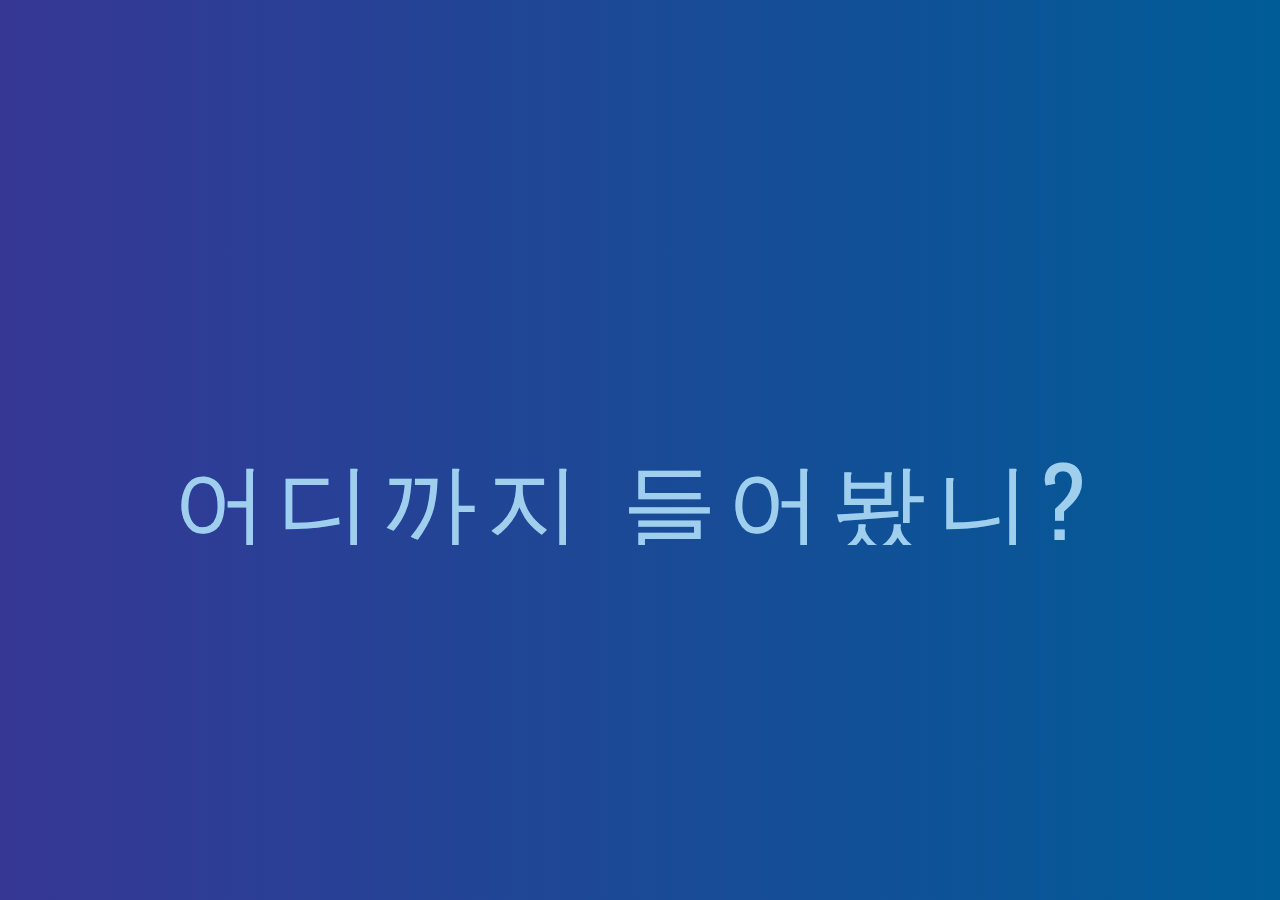
<file: templates/logo.html>
<!DOCTYPE html>
<html lang="en">
<head>
    <meta charset="UTF-8">
    <title>Title</title>
    <style>
        @import 'https://fonts.googleapis.com/css?family=Oswald';


        html, body {
            background: #005C97;
            background: linear-gradient(to left, #005C97, #363795);
            height: 100%;
            width: 100%;
            display: flex;
            justify-content: center;
            align-items: center;
            font-family: 'Oswald', sans-serif;
            letter-spacing: 6px;
            overflow: hidden;
        }

        .water-fill {
            animation: wave 0.7s infinite linear,
            fill-up 8s infinite ease-out alternate;
        }

        @keyframes wave {
            0% {
                x: -400px;
            }
            100% {
                x: 0;
            }
        }
        @keyframes fill-up {
            0% {
                height: 0;
                y: 130px;
            }
            100% {
                height: 160px;
                y: -30px;
            }
        }
    </style>
</head>

<body>
<svg class="loading" version="1.1" xmlns="http://www.w3.org/2000/svg" xmlns:xlink="http://www.w3.org/1999/xlink" x="0px"
     y="0px"
     width="1000.558px" height="190px" viewBox="0 0 574.558 120" enable-background="new 0 0 574.558 120"
     xml:space="preserve">
  <defs>
    <pattern id="water" width=".25" height="1.1" patternContentUnits="objectBoundingBox">
      <path fill="#fff" d="M0.25,1H0c0,0,0-0.659,0-0.916c0.083-0.303,0.158,0.334,0.25,0C0.25,0.327,0.25,1,0.25,1z"/>
    </pattern>

      <text id="text" transform="matrix(1 0 0 1 -8.0684 116.7852)" font-size="60">어디까지 들어봤니?</text>

      <mask id="text_mask">
      <use x="0" y="0" xlink:href="#text" opacity="1" fill="#3498db"/>
    </mask>
  </defs>

    <use x="0" y="0" xlink:href="#text" fill="#3498db"/>

    <rect class="water-fill" mask="url(#text_mask)" fill="url(#water)" x="-400" y="0" width="1600" height="120"/>
</svg>
</body>
</html>
</file>
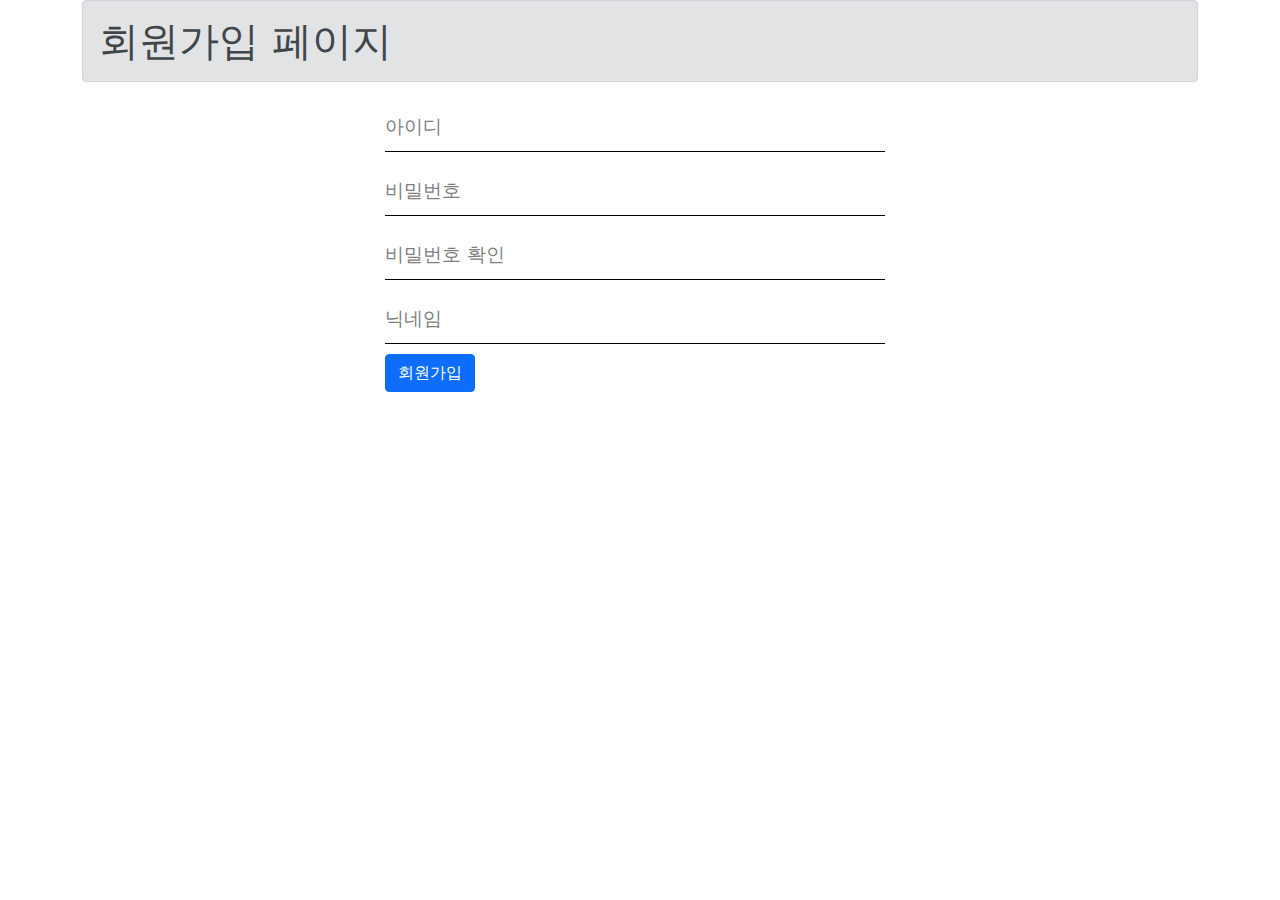
<file: templates/register.html>
<!doctype html>
<html lang="ko">
<head>
    <meta charset="UTF-8">
    <meta name="viewport"
          content="width=device-width, user-scalable=no, initial-scale=1.0, maximum-scale=1.0, minimum-scale=1.0">
    <meta http-equiv="X-UA-Compatible" content="ie=edge">
    <title>회원가입</title>

    <!--  font -->
    <link href="https://fonts.googleapis.com/css2?family=Dongle&family=Poor+Story&display=swap" rel="stylesheet">

    <!--    JQuery -->
    <script src="/static/js/jquery-3.6.0.min.js"></script>

    <!--    BootStrap -->
    <link rel="stylesheet" href="/static/css/bootstrap/bootstrap.css">
    <script src="/static/js/bootstrap/bootstrap.js"></script>

    <!--    Custom CSS -->
    <link rel="stylesheet" href="/static/css/loginForm.css">

    <script>
            // 간단한 회원가입 함수입니다.
            // 아이디, 비밀번호, 닉네임을 받아 DB에 저장합니다.
            function register() {
                $.ajax({
                    type: "POST",
                    url: "/api/register",
                    data: {
                        id_give: $('#userid').val(),
                        pw_give: $('#userpw').val(),
                        nickname_give: $('#usernick').val()
                    },
                    success: function (response) {
                        if (response['result'] == 'success') {
                            alert('회원가입이 완료되었습니다.')
                            window.location.href = '/login'
                        } else {
                            alert(response['msg'])
                        }
                    }
                })
            }
        </script>
</head>
<body>
<div class="container">
    <h1 class="alert alert-secondary">회원가입 페이지</h1>
    <div class="container" style="width: 50%">
        <div class="container-fluid">
            <div class="input-box">
                <input id="userid" type="text" name="userid" placeholder="아이디" required>
                <label for="userid">아이디</label>
            </div>
            <div class="input-box">
                <input id="userpw" type="password" name="userpw" placeholder="비밀번호" required>
                <label for="userpw">비밀번호</label>
            </div>
            <div class="input-box">
                <input id="checkpw" type="password" name="checkpw" placeholder="비밀번호 확인" required>
                <label for="checkpw">비밀번호 확인</label>
            </div>
            <div class="input-box">
                <input id="usernick" type="text" name="usernick" placeholder="닉네임" required>
                <label for="usernick">닉네임</label>
            </div>
            <button class="btn btn-primary" onclick="register()">회원가입</button>
        </div>
    </div>
</div>


<!--<div class="section has-text-centered">-->
<!--    <h1 class="title">회원가입 페이지</h1>-->
<!--    <div class="container" style="width:60%">-->
<!--        <div class="field is-horizontal">-->
<!--            <div class="field-label is-normal">-->
<!--                <label class="label" for="userid">ID</label>-->
<!--            </div>-->
<!--            <div class="field-body">-->
<!--                <div class="field">-->
<!--                    <div class="control">-->
<!--                        <input type="text" class="input" id="userid" aria-describedby="emailHelp"-->
<!--                               placeholder="My ID">-->
<!--                    </div>-->
<!--                </div>-->
<!--            </div>-->
<!--        </div>-->
<!--        <div class="field is-horizontal">-->
<!--            <div class="field-label is-normal">-->
<!--                <label class="label" for="userpw">PW</label>-->
<!--            </div>-->
<!--            <div class="field-body">-->
<!--                <div class="field">-->
<!--                    <div class="control">-->
<!--                        <input type="password" class="input" id="userpw" placeholder="My Password">-->
<!--                    </div>-->
<!--                </div>-->
<!--            </div>-->
<!--        </div>-->
<!--        <div class="field is-horizontal">-->
<!--            <div class="field-label is-normal">-->
<!--                <label class="label" for="usernick">NICKNAME</label>-->
<!--            </div>-->
<!--            <div class="field-body">-->
<!--                <div class="field">-->
<!--                    <div class="control">-->
<!--                        <input type="text" class="input" id="usernick" placeholder="My Nickname">-->
<!--                    </div>-->
<!--                </div>-->
<!--            </div>-->
<!--        </div>-->
<!--        <button class="button is-primary" onclick="register()">회원가입</button>-->
<!--    </div>-->
<!--</div>-->
</body>
</html>
</file>
<file: static/css/loginForm.css>
.input-box {
    width: 100%;
    position: relative;
    margin: 10px 0;
}

.input-box > input {
    background: transparent;
    border: none;
    border-bottom: solid 1px black;
    padding: 20px 0px 5px 0px;
    font-size: 14pt;
    max-width: 500px;
    width: 100%;
}

input::placeholder{
    color:transparent;
}

input:placeholder-shown + label{
    color: gray;
    font-size: 14pt;
    top: 15px;
}

input:focus + label, label {
    color: gray;
    font-size: 10pt;
    pointer-events: none;
    position: absolute;
    left: 0px;
    top: 0px;
    transition: all 1s ease;
    -webkit-transition: all .2s ease;
    -moz-transition: all 1s ease;
    -o-transition: all 1s ease;
}

input:focus, input:not(:placeholder-shown) {
    border-bottom: solid 1px gray;
    outline: none;
}

.login-etc {
    display: flex;
    flex-direction: row;
    justify-content: space-between;
    align-items: center;
    margin: 30px 20px;
}

@keyframes id-duplicate {
    from { left: -5px }
    to { right: 5px }
}
</file>
